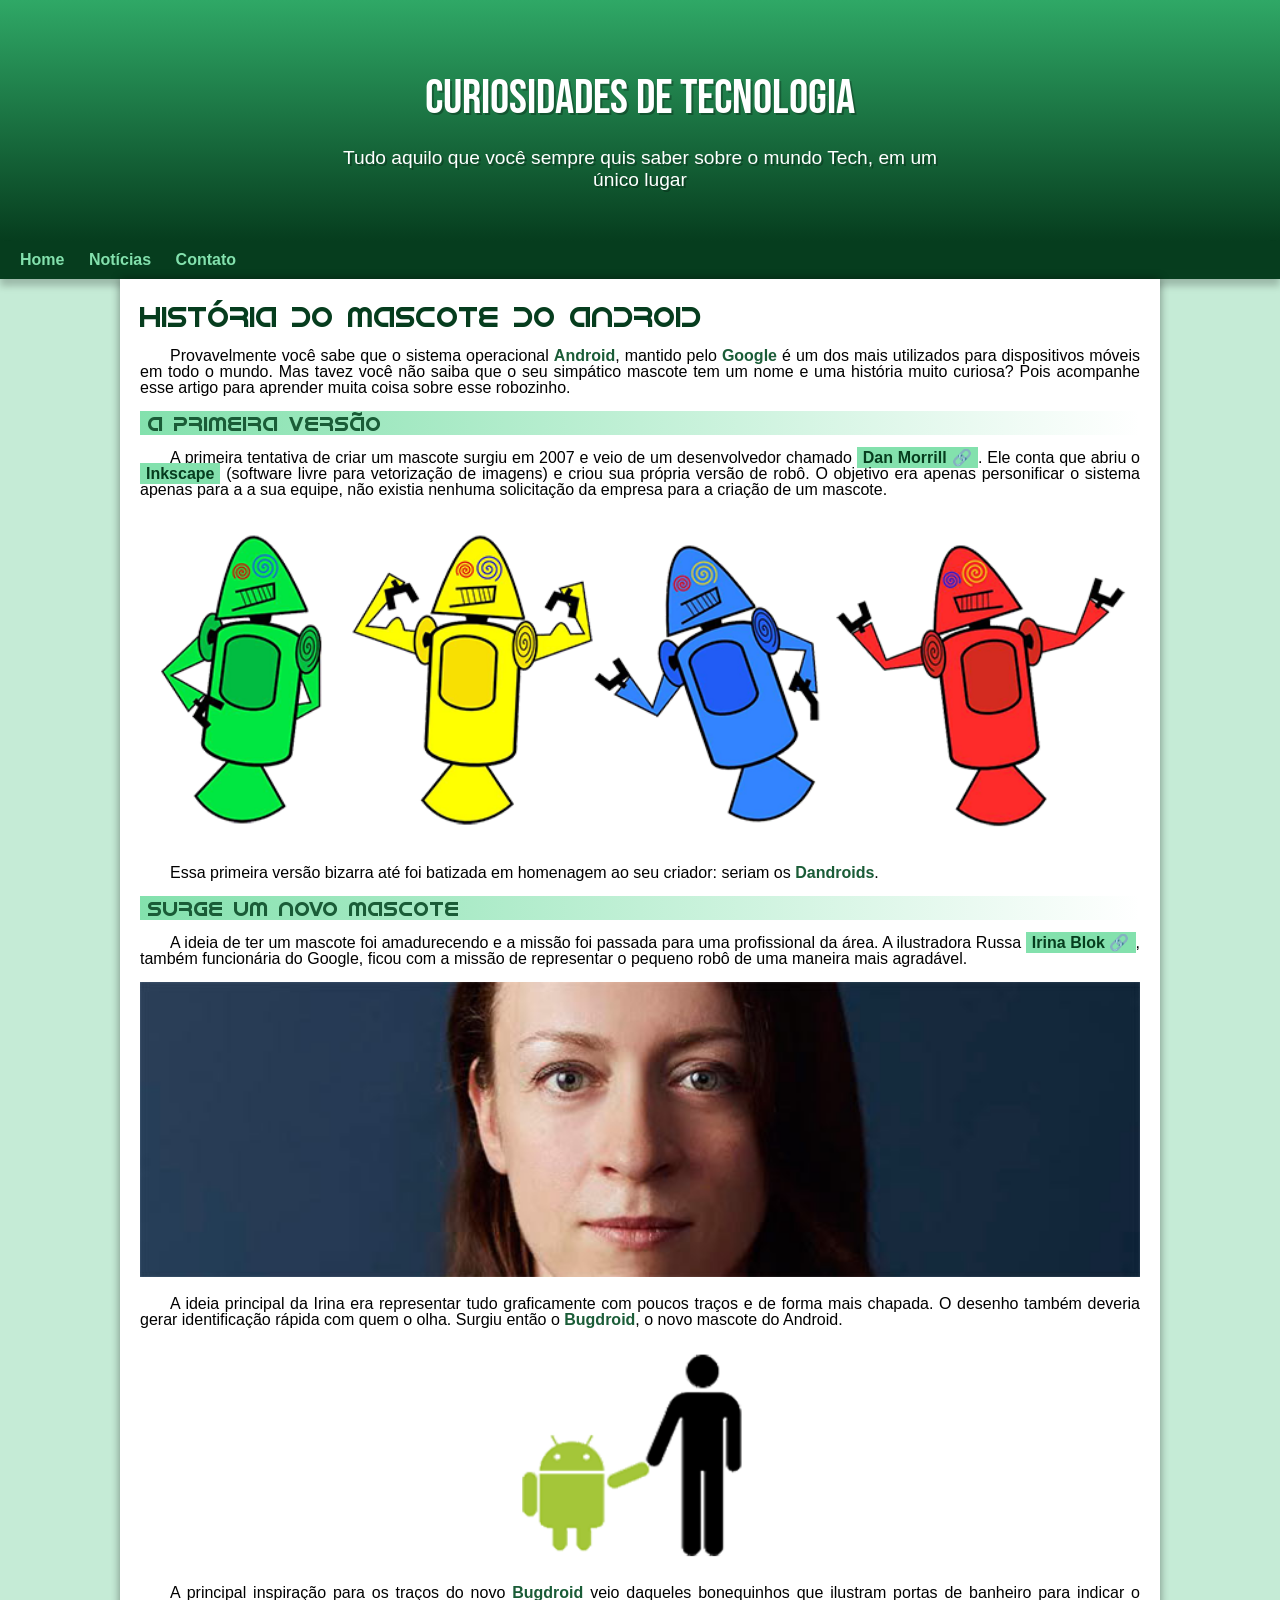
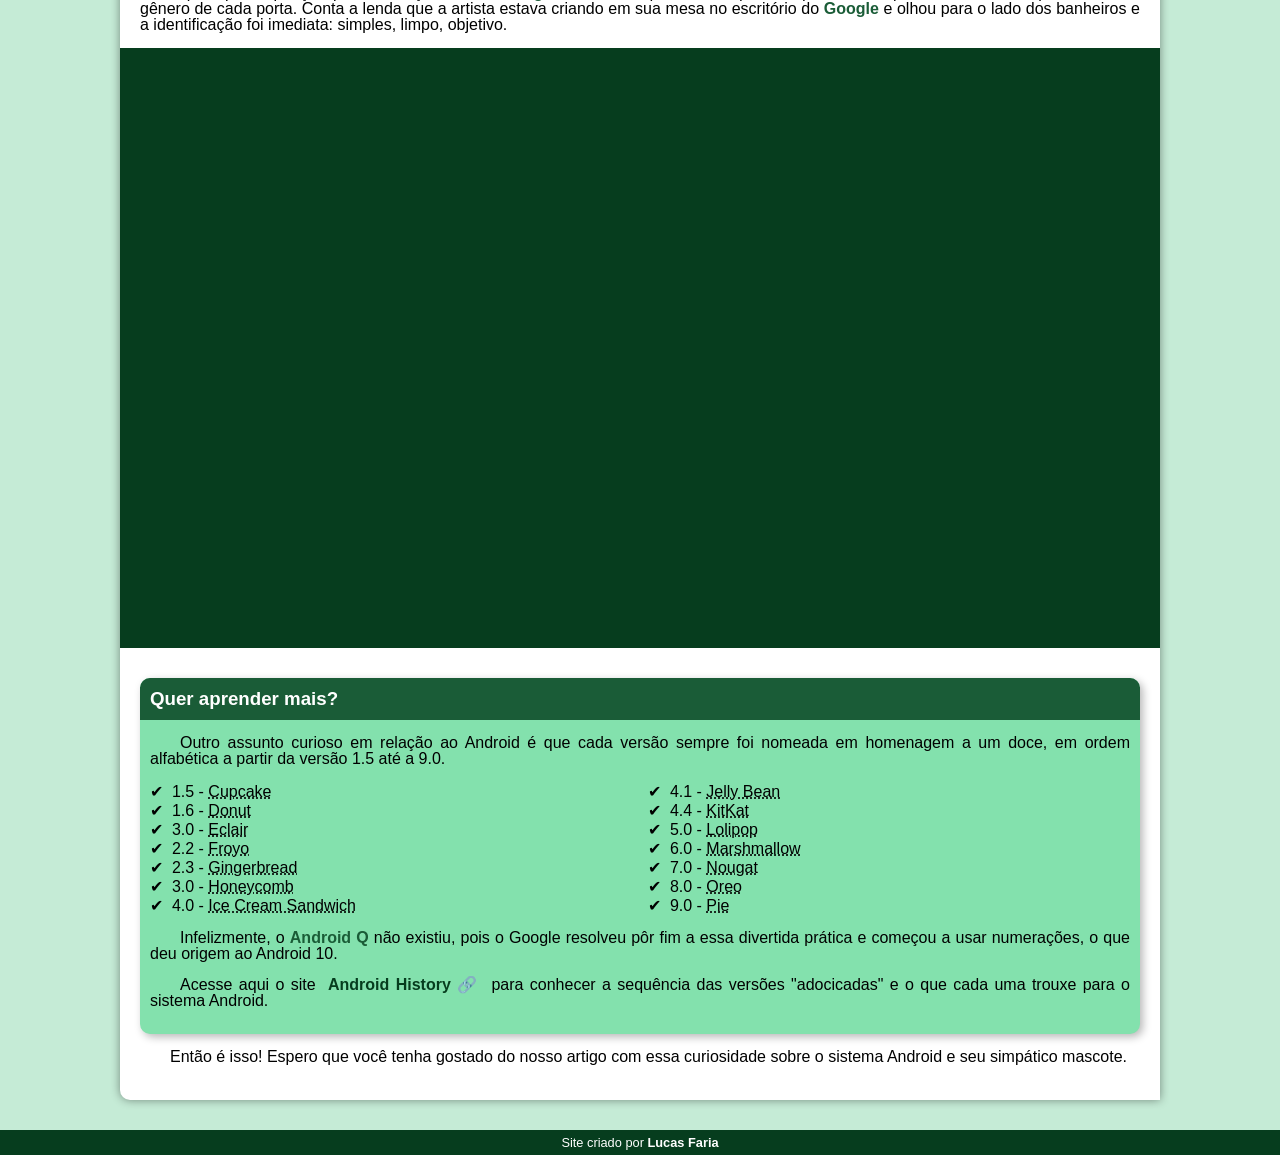
<file: index.html>
<!DOCTYPE html>
<html lang="pt-br">
<head>
    <meta charset="UTF-8">
    <meta name="viewport" content="width=device-width, initial-scale=1.0">
    <title>Como surgiu o mascote do Android ?</title>
    <link rel="shortcut icon" href="imagens/favicon.ico" type="image/x-icon">
    <link rel="stylesheet" href="style.css">
</head>
<body>
    <header>
        <h1>Curiosidades de Tecnologia</h1>
        <p>Tudo aquilo que você sempre quis saber sobre o mundo Tech, em um único lugar</p>
    </header>
    <nav>
            <a href="#">Home</a>
            <a href="#">Notícias</a>
            <a href="#">Contato</a>
    </nav>

    <main>
        <article>
            <h1>História do Mascote do Android</h1>

            <p>Provavelmente você sabe que o sistema operacional <strong>Android</strong>, mantido pelo <strong>Google</strong> é um dos mais utilizados para dispositivos móveis em todo o mundo. Mas tavez você não saiba que o seu simpático mascote tem um nome e uma história muito curiosa? Pois acompanhe esse artigo para aprender muita coisa sobre esse robozinho.
            </p>

            <h2>A primeira versão</h2>

            <p>A primeira tentativa de criar um mascote surgiu em 2007 e veio de um desenvolvedor chamado <a href="https://androidcommunity.com/dan-morrill-shows-us-the-android-mascot-that-almost-was-20130103/" target="_blank" rel="external" class="externo">Dan Morrill</a>. Ele conta que abriu o <a href="https://inkscape.org/pt-br/" target="_blank" rel="external">Inkscape</a> (software livre para vetorização de imagens) e criou sua própria versão de robô. O objetivo era apenas personificar o sistema apenas para a a sua equipe, não existia nenhuma solicitação da empresa para a criação de um mascote.</p>

            <picture>
                <source media="(max-width: 670px)" srcset="imagens/dan-droids-pq.png" type="image/png">
                <img src="imagens/dan-droids (1).png" alt="Imagem flexível">
            </picture>

            <p>Essa primeira versão bizarra até foi batizada em homenagem ao seu criador: seriam os <strong>Dandroids</strong>.
            </p>

            <h2>Surge um novo mascote</h2>

            <p>A ideia de ter um mascote foi amadurecendo e a missão foi passada para uma profissional da área. A ilustradora Russa <a href="https://www.irinablok.com/" target="_blank" rel="https://www.irinablok.com/" target="_blank" rel="external" class="externo">Irina Blok</a>, também funcionária do Google, ficou com a missão de representar o pequeno robô de uma maneira mais agradável.
            </p>

            <picture>
                <source media="(max-width: 670px)" srcset="imagens/irina-blok-pq.jpg" type="image/jpg">
                <img src="imagens/irina-blok.jpg" alt="imagem flexível">
            </picture>

            <p>A ideia principal da Irina era representar tudo graficamente com poucos traços e de forma mais chapada. O desenho também deveria gerar identificação rápida com quem o olha. Surgiu então o <strong>Bugdroid</strong>, o novo mascote do Android.
            </p>

                <img src="imagens/bugdroid.png" alt="Bugdroid" class="pequena">

            <p>A principal inspiração para os traços do novo <strong>Bugdroid</strong> veio daqueles bonequinhos que ilustram portas de banheiro para indicar o gênero de cada porta. Conta a lenda que a artista estava criando em sua mesa no escritório do <strong>Google</strong> e olhou para o lado dos banheiros e a identificação foi imediata: simples, limpo, objetivo.</p>

            <div class="video">
                <iframe width="560" height="315" src="https://www.youtube.com/embed/l2UDgpLz20M?si=_gKJeX4b5zo0j6Ic" title="YouTube video player" frameborder="0" allow="accelerometer; autoplay; clipboard-write; encrypted-media; gyroscope; picture-in-picture; web-share" referrerpolicy="strict-origin-when-cross-origin" allowfullscreen></iframe>
            </div>

            <aside>
                <h3>Quer aprender mais?</h3>
                <p>Outro assunto curioso em relação ao Android é que cada versão sempre foi nomeada em homenagem a um doce, em ordem alfabética a partir da versão 1.5 até a 9.0.
                </p>

                <ul>
                    <li>1.5 - <abbr title="Bolo de copo">Cupcake</abbr></li>
                    <li>1.6 - <abbr title="Rosquinha">Donut</abbr></li>
                    <li>3.0 - <abbr title="Bomba">Eclair</abbr></li>
                    <li>2.2 - <abbr title="Iogurte Congelado">Froyo</abbr></li>
                    <li>2.3 - <abbr title="Biscoito de Gengibre">Gingerbread</abbr></li>
                    <li>3.0 - <abbr title="Favo de Mel">Honeycomb</abbr></li>
                    <li>4.0 - <abbr title="Sanduíche de Sorvete">Ice Cream Sandwich</abbr></li>
                    <li>4.1 - <abbr title="Jujuba">Jelly Bean</abbr></li>
                    <li>4.4 - <abbr title="KitKat">KitKat</abbr></li>
                    <li>5.0 - <abbr title="Pirulito">Lolipop</abbr></li>
                    <li>6.0 - <abbr title="Marshmallow">Marshmallow</abbr></li>
                    <li>7.0 - <abbr title="Torrone">Nougat</abbr></li>
                    <li>8.0 - <abbr title="Oreo">Oreo</abbr></li>
                    <li>9.0 - <abbr title="Torta">Pie</abbr></li>
                </ul>

                <p>Infelizmente, o <strong>Android Q</strong> não existiu, pois o Google resolveu pôr fim a essa divertida prática e começou a usar numerações, o que deu origem ao Android 10.</p>

                <p>Acesse aqui o site <a href="https://www.android.com/intl/en_uk/what-is-android/" target="_blank" rel="external" class="externo">Android History</a> para conhecer a sequência das versões "adocicadas" e o que cada uma trouxe para o sistema Android.</p>

            </aside>

            <p>Então é isso! Espero que você tenha gostado do nosso artigo com essa curiosidade sobre o sistema Android e seu simpático mascote.</p>

        </article>
    </main>

    <footer>

        <p>Site criado por <a href="https://lucasfaria-p.github.io" target="_blank" rel="external">Lucas Faria</a></p>

    </footer>
</body>
</html>
</file>
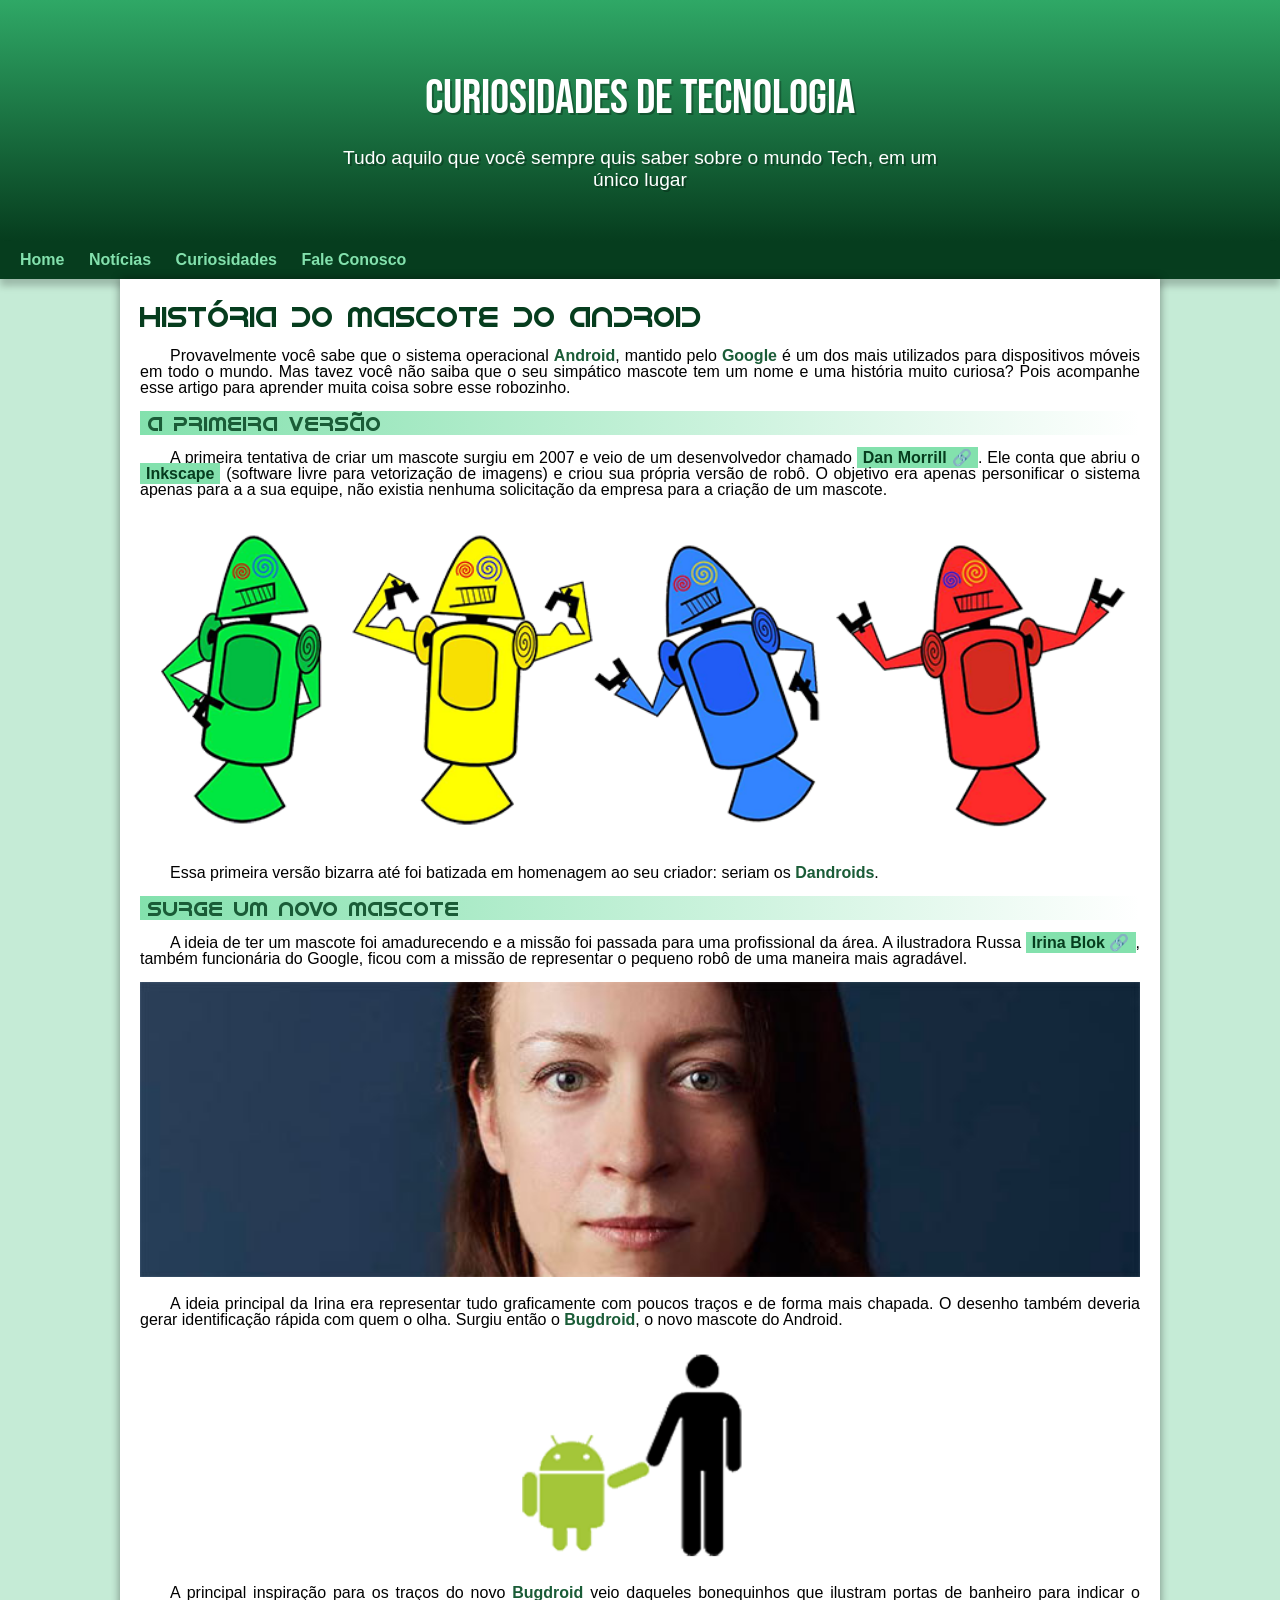
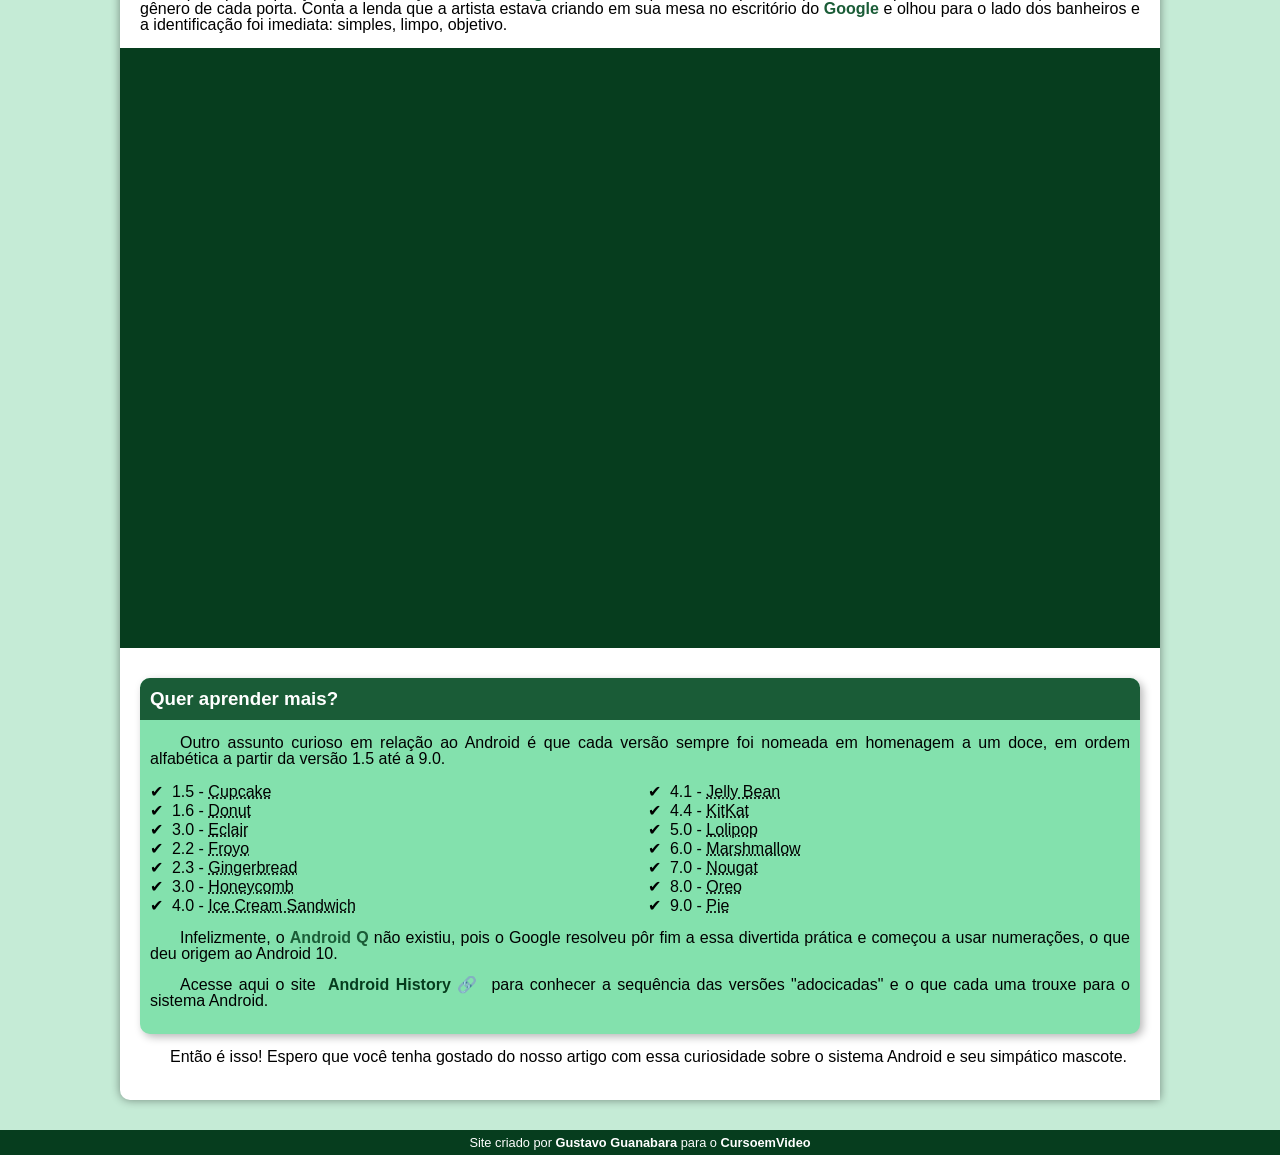
<file: index.html.html>
<!DOCTYPE html>
<html lang="pt-br">
<head>
    <meta charset="UTF-8">
    <meta name="viewport" content="width=device-width, initial-scale=1.0">
    <title>Como surgiu o mascote do Android ?</title>
    <link rel="shortcut icon" href="imagens/favicon.ico" type="image/x-icon">
    <link rel="stylesheet" href="style.css">
</head>
<body>
    <header>
        <h1>Curiosidades de Tecnologia</h1>
        <p>Tudo aquilo que você sempre quis saber sobre o mundo Tech, em um único lugar</p>
    </header>
    <nav>
            <a href="#">Home</a>
            <a href="#">Notícias</a>
            <a href="#">Curiosidades</a>
            <a href="#">Fale Conosco</a>
    </nav>

    <main>
        <article>
            <h1>História do Mascote do Android</h1>

            <p>Provavelmente você sabe que o sistema operacional <strong>Android</strong>, mantido pelo <strong>Google</strong> é um dos mais utilizados para dispositivos móveis em todo o mundo. Mas tavez você não saiba que o seu simpático mascote tem um nome e uma história muito curiosa? Pois acompanhe esse artigo para aprender muita coisa sobre esse robozinho.
            </p>

            <h2>A primeira versão</h2>

            <p>A primeira tentativa de criar um mascote surgiu em 2007 e veio de um desenvolvedor chamado <a href="https://androidcommunity.com/dan-morrill-shows-us-the-android-mascot-that-almost-was-20130103/" target="_blank" rel="external" class="externo">Dan Morrill</a>. Ele conta que abriu o <a href="https://inkscape.org/pt-br/" target="_blank" rel="external">Inkscape</a> (software livre para vetorização de imagens) e criou sua própria versão de robô. O objetivo era apenas personificar o sistema apenas para a a sua equipe, não existia nenhuma solicitação da empresa para a criação de um mascote.</p>

            <picture>
                <source media="(max-width: 670px)" srcset="imagens/dan-droids-pq.png" type="image/png">
                <img src="imagens/dan-droids (1).png" alt="Imagem flexível">
            </picture>

            <p>Essa primeira versão bizarra até foi batizada em homenagem ao seu criador: seriam os <strong>Dandroids</strong>.
            </p>

            <h2>Surge um novo mascote</h2>

            <p>A ideia de ter um mascote foi amadurecendo e a missão foi passada para uma profissional da área. A ilustradora Russa <a href="https://www.irinablok.com/" target="_blank" rel="https://www.irinablok.com/" target="_blank" rel="external" class="externo">Irina Blok</a>, também funcionária do Google, ficou com a missão de representar o pequeno robô de uma maneira mais agradável.
            </p>

            <picture>
                <source media="(max-width: 670px)" srcset="imagens/irina-blok-pq.jpg" type="image/jpg">
                <img src="imagens/irina-blok.jpg" alt="imagem flexível">
            </picture>

            <p>A ideia principal da Irina era representar tudo graficamente com poucos traços e de forma mais chapada. O desenho também deveria gerar identificação rápida com quem o olha. Surgiu então o <strong>Bugdroid</strong>, o novo mascote do Android.
            </p>

                <img src="imagens/bugdroid.png" alt="Bugdroid" class="pequena">

            <p>A principal inspiração para os traços do novo <strong>Bugdroid</strong> veio daqueles bonequinhos que ilustram portas de banheiro para indicar o gênero de cada porta. Conta a lenda que a artista estava criando em sua mesa no escritório do <strong>Google</strong> e olhou para o lado dos banheiros e a identificação foi imediata: simples, limpo, objetivo.</p>

            <div class="video">
                <iframe width="560" height="315" src="https://www.youtube.com/embed/l2UDgpLz20M?si=_gKJeX4b5zo0j6Ic" title="YouTube video player" frameborder="0" allow="accelerometer; autoplay; clipboard-write; encrypted-media; gyroscope; picture-in-picture; web-share" referrerpolicy="strict-origin-when-cross-origin" allowfullscreen></iframe>
            </div>

            <aside>
                <h3>Quer aprender mais?</h3>
                <p>Outro assunto curioso em relação ao Android é que cada versão sempre foi nomeada em homenagem a um doce, em ordem alfabética a partir da versão 1.5 até a 9.0.
                </p>

                <ul>
                    <li>1.5 - <abbr title="Bolo de copo">Cupcake</abbr></li>
                    <li>1.6 - <abbr title="Rosquinha">Donut</abbr></li>
                    <li>3.0 - <abbr title="Bomba">Eclair</abbr></li>
                    <li>2.2 - <abbr title="Iogurte Congelado">Froyo</abbr></li>
                    <li>2.3 - <abbr title="Biscoito de Gengibre">Gingerbread</abbr></li>
                    <li>3.0 - <abbr title="Favo de Mel">Honeycomb</abbr></li>
                    <li>4.0 - <abbr title="Sanduíche de Sorvete">Ice Cream Sandwich</abbr></li>
                    <li>4.1 - <abbr title="Jujuba">Jelly Bean</abbr></li>
                    <li>4.4 - <abbr title="KitKat">KitKat</abbr></li>
                    <li>5.0 - <abbr title="Pirulito">Lolipop</abbr></li>
                    <li>6.0 - <abbr title="Marshmallow">Marshmallow</abbr></li>
                    <li>7.0 - <abbr title="Torrone">Nougat</abbr></li>
                    <li>8.0 - <abbr title="Oreo">Oreo</abbr></li>
                    <li>9.0 - <abbr title="Torta">Pie</abbr></li>
                </ul>

                <p>Infelizmente, o <strong>Android Q</strong> não existiu, pois o Google resolveu pôr fim a essa divertida prática e começou a usar numerações, o que deu origem ao Android 10.</p>

                <p>Acesse aqui o site <a href="https://www.android.com/intl/en_uk/what-is-android/" target="_blank" rel="external" class="externo">Android History</a> para conhecer a sequência das versões "adocicadas" e o que cada uma trouxe para o sistema Android.</p>

            </aside>

            <p>Então é isso! Espero que você tenha gostado do nosso artigo com essa curiosidade sobre o sistema Android e seu simpático mascote.</p>

        </article>
    </main>

    <footer>

        <p>Site criado por <a href="https://github.com/gustavoguanabara" target="_blank" rel="external">Gustavo Guanabara</a> para o <a href="https://www.youtube.com/cursoemvideo" target="_blank" rel="external">CursoemVideo</a></p>

    </footer>
</body>
</html>
</file>
<file: style.css>
@charset "UTF-8";

@import url('https://fonts.googleapis.com/css2?family=Bebas+Neue&family=Kaushan+Script&family=Work+Sans:ital,wght@0,100..900;1,100..900&display=swap');

@font-face {
    font-family: 'Android';
    src: url(fontes/idroid.otf) format('opentype');
    font-weight: normal;
}

:root {
    --cor0: #c5ebd6;
    --cor1: #83e1ad;
    --cor2: #3ddc84;
    --cor3: #2fa866;
    --cor4: #1a5c37;
    --cor5: #063d1e;

    --fonte-padrao: Arial, Verdana, Helvetica, sans-serif;
    --fonte-destaque: 'Bebas Neue';
    --fonte-android: 'Android';
}

* {
    margin: 0px;
    padding: 0px;
}

body {
    background: #c5ebd6;
    font-family: var(--fonte-padrao);
}

a.externo::after {
    content: '\00A0\1F517';
}



header {
    background-image: linear-gradient(to bottom, var(--cor3), var(--cor5));
    min-height: 150px;
    text-align: center;
    padding-top: 40px;
}

header > h1 {
    color: white;
    font-family: var(--fonte-destaque);
    font-size: 3em;
    font-weight: normal;
    margin-top: 30px;
    margin-bottom: 20px;
    text-shadow: 2px 2px 0px rgba(0, 0, 0, 0.267);
}

header > p {
    color: white;
    font-family: var(--fonte-padrao);
    font-size: 1.2em;
    max-width: 600px;
    padding-right: 10px;
    padding-left: 10px;
    padding-bottom: 50px;
    margin: auto;
    text-shadow: 2px 2px 0px rgba(0, 0, 0, 0.267);
}

nav {
    background-color: var(--cor5);
    padding: 10px;
    box-shadow: 0px 7px 7px rgba(0, 0, 0, 0.212);
}

nav > a {
    color: var(--cor1);
    padding: 10px;
    border-radius: 5px;
    text-decoration: none;
    font-weight: bold;
    transition-duration: 0.5s;
}

nav > a:hover {
    background-color: var(--cor3);
    color: var(--cor5);
}

main {
    min-width: 300px;
    max-width: 1000px;
    margin:auto;
    margin-bottom: 30px;
    padding: 20px;
    background-color: white;
    box-shadow: 0px 0px 10px rgba(0, 0, 0, 0.418);
    border-bottom-left-radius: 10px;
    border-bottom-left-radius: 10px;
}

main h1 {
    color: var(--cor5);
    font-family: var(--fonte-android);
    font-weight: normal;
    font-size: 1.8em;
}

main h2 {
    font-family: var(--fonte-android);
    color: var(--cor4);
    font-size: 1.3em;
    font-weight: normal;
    background-image: linear-gradient(to right, var(--cor1), transparent);
    text-indent: 8px;
}

main p {
    margin: 15px 0px;
    text-align: justify;
    text-indent: 30px;
    font-size: 1em;
    line-height: 1em;
}

main strong {
    color: var(--cor4);
    font-weight: bold;
}

main a {
    text-decoration: none;
    font-weight: bold;
    color: var(--cor5);
    background-color: var(--cor1);
    padding: 2px 6px;
}

main a:hover {
    text-decoration: underline;
    color: var(--cor4);
}

main img{
    width: 100%;
}

main img.pequena {
    max-width: 350px;
    display:block;
    margin: auto;
}

div.video {
    background-color: var(--cor5);
    margin: 0px -20px 30px -20px;
    padding: 20px;
    padding-bottom: 58%;
    position: relative;
}

div.video > iframe {
    position: absolute;
    top: 5%;
    left: 5%;
    width: 90%;
    height: 90%;
}

aside {
    background-color: var(--cor1);
    padding: 10px;
    border-radius: 10px;
    box-shadow: 3px 3px 8px rgba(0, 0, 0, 0.281);
}

aside > h3 {
    background-color: var(--cor4);
    color: white;
    padding: 10px;
    margin: -10px -10px 0px -10px;
    border-radius: 10px 10px 0px 0px;
  
}

aside > ul {
    list-style-type: '\2714\00A0\00A0';
    list-style-position: inside;
    columns: 2;

}

footer {
    background-color: var(--cor5);
    color: white;
    text-align: center;
    font-size: 0.8em;
    padding: 5px;
}

footer a {
    color: white;
    font-weight: bolder;
    text-decoration: none;
}

footer a:hover {
    text-decoration: underline;
    color: var(--cor1);
}
</file>
